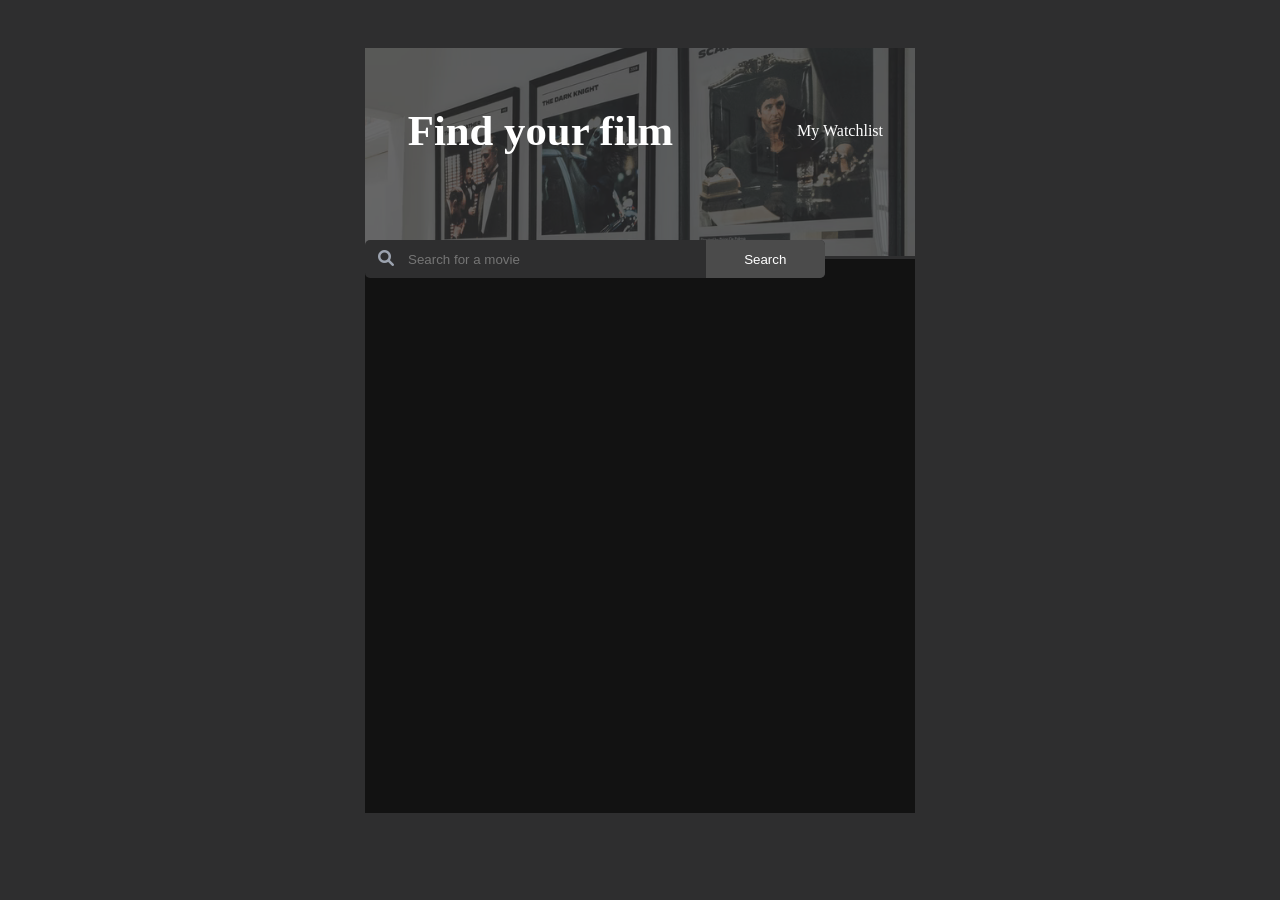
<file: index.html>
<!DOCTYPE html>
<html lang="en">

<head>
  <meta charset="UTF-8">
  <meta name="viewport" content="width=device-width, initial-scale=1.0">
  <link rel="stylesheet" href="index.css">
  <link rel="stylesheet" href="https://cdnjs.cloudflare.com/ajax/libs/font-awesome/6.0.0/css/all.min.css"
    integrity="sha512-9usAa10IRO0HhonpyAIVpjrylPvoDwiPUiKdWk5t3PyolY1cOd4DSE0Ga+ri4AuTroPR5aQvXU9xC6qOPnzFeg=="
    crossorigin="anonymous" referrerpolicy="no-referrer" />
  <link rel="stylesheet" href="https://cdnjs.cloudflare.com/ajax/libs/font-awesome/6.0.0/css/all.min.css">
  <title>Movies Watchlist</title>
</head>

<body>
  <header>
    <h1>Find your film</h1>
    <a href="watchList.html">My Watchlist</a>
  </header>
  <main>
    <div class="search-container">
      <div class="input-icon">
        <i class="fa-solid fa-magnifying-glass" id="search-icon"></i>
        <input type="text" id="search-input" placeholder="Search for a movie">
      </div>
      <button id="search-btn">Search</button>
    </div>
    <div id="movie-results"></div>
  </main>

  <script src="index.js"></script>

</body>

</html>
</file>
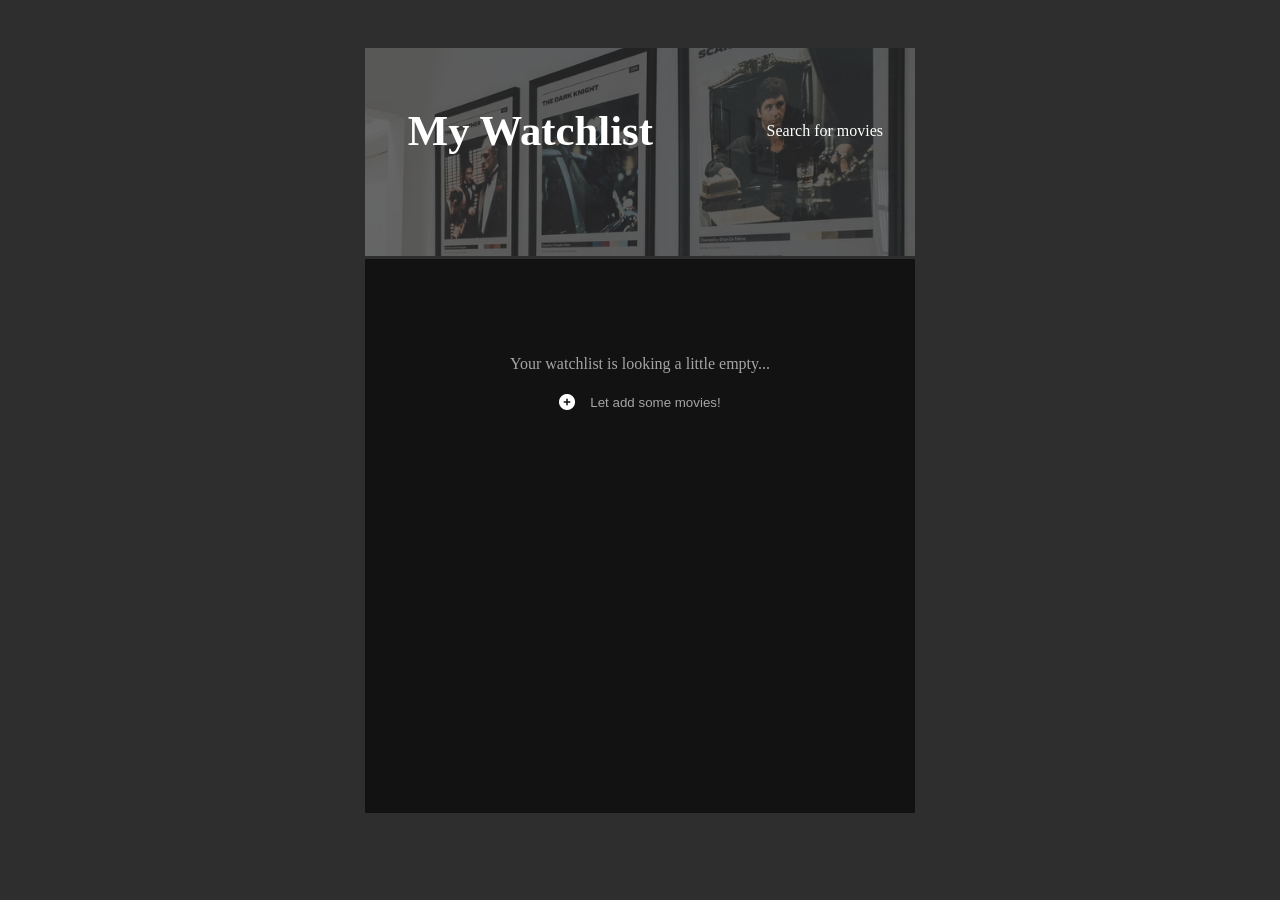
<file: watchList.html>
<!DOCTYPE html>
<html lang="en">

<head>
  <meta charset="UTF-8">
  <meta name="viewport" content="width=device-width, initial-scale=1.0">
  <link rel="stylesheet" href="index.css">
  <link rel="stylesheet" href="https://cdnjs.cloudflare.com/ajax/libs/font-awesome/6.0.0/css/all.min.css">
  <title>Movies Watchlist</title>
</head>

<body>
  <header>
    <h1>My Watchlist</h1>
    <a href="index.html">Search for movies</a>
  </header>
  <main>
    <div id="watchlist-container"></div>
  </main>
  <script src="watchlist.js"></script>
</body>

</html>
</file>
<file: index.css>
* {
  box-sizing: border-box;
}

body {
  margin: 3rem auto;
  max-width: 550px;
  max-height: 800px;
  font-family: Inter;
  background-color: #2E2E2F;

}

/* header index.html */
header {
  position: relative;
  display: flex;
  align-items: center;
  justify-content: space-between;
}

header::before {
  position: absolute;
  background-image: url(./headerBackground.png);
  background-size: cover;
  background-position: 75% 25%;
  background-repeat: no-repeat;
  width: 550px;
  height: 208px;
  content: "";
  inset: 0;
  opacity: 0.3;
  z-index: -1;
}


h1 {
  font-weight: 800;
  font-size: 42.79px;
  line-height: 23.77px;
  letter-spacing: -4.5%;
  text-align: justify;
  vertical-align: middle;
  color: #ffffff;
  padding: 1em;
}

a {
  cursor: pointer;
  text-decoration: none;
  color: #ffffff;
  padding-right: 2em;
}

/* main index.html */

.search-container {
  display: flex;
  justify-self: center;
  justify-content: space-between;
  align-items: center;
  background-color: #2E2E2F;
  width: 460px;
  height: 38px;
  border-radius: 5px;
  position: absolute;
  top: 240px;

}

.input-icon {
  width: 342px;
  opacity: 1;
  gap: 8px;
  padding: 9px 13px;
}

#search-icon {
  color: #9CA3AF;
}

#search-input {
  background-color: transparent;
  border: none;
  padding-left: 10px;
  color: #A5A5A5;

}

#search-input:focus {
  outline: none;
}

#search-btn {
  border: none;
  width: 120px;
  height: 38px;
  cursor: pointer;
  background: #4B4B4B;
  color: #FFFFFF;
  outline: none;
  padding: 0;
  border-top-right-radius: 5px;
  border-bottom-right-radius: 5px;
}

/* loading  */

main {
  width: 550px;
  height: 554px;
  background-color: #121212;
  margin-top: 2.8rem;

}

.loading-container {
  text-align: center;
  padding: 50px;
  margin-top: 100px;
}

.film-icon {
  font-size: 3rem;
  color: #2E2E2F;
  animation: bounce 1s infinite;
}

.loading-container p {
  font-family: Inter;
  font-weight: 700;
  font-size: 18px;
  line-height: 20px;
  letter-spacing: 0%;
  margin-top: 15px;
  color: #2E2E2F;
}

@keyframes bounce {

  0%,
  20%,
  50%,
  80%,
  100% {
    transform: translateY(0);
  }

  40% {
    transform: translateY(-20px);
  }

  60% {
    transform: translateY(-10px);
  }
}

/* Unable */
p.unable {
  text-align: center;
  margin-top: 6em;
  opacity: 1;
  color: #A5A5A5;
}

/* movie card */

.movie-card {
  display: flex;
  gap: 20px;
  padding: 2em;
  margin-bottom: 20px;
  border-bottom: 1px solid #333;
  padding-bottom: 20px;
}

.movie-card img {
  width: 100px;
  height: 150px;
}

h3 {
  font-weight: 500;
  font-size: 18px;
  line-height: 20px;
  text-align: justify;
  color: #ffffff;
}

span.rate-star {
  margin-left: 10px;
  font-weight: 400;
  font-style: Regular;
  font-size: 12px;
  line-height: 20px;
}

p#time-genre {
  font-weight: 400;
  font-size: 12px;
  line-height: 20px;
  letter-spacing: 1%;
  color: #FFFFFF;
}

p#details-plot {
  color: #A5A5A5;
  font-size: 14px;
  line-height: 20px;
  letter-spacing: 0.1%;
}

#add-watchlist,
#remove-watchlist {
  margin-left: 10px;
  padding: 10px;
  border: none;
  cursor: pointer;
  background: transparent;
  color: white;
  font-weight: 400;
  font-size: 12px;
  line-height: 20px;
  outline: none;
}

.plus,
.minus {
  margin-right: 7px;
  color: #ffffff;
  font-size: 16px;
}


/* watchlist */

.add-movie {
  display: flex;
  align-items: center;
  justify-content: center;
  gap: 8px;
  color: #A5A5A5;
  border: none;
  cursor: pointer;
  background: transparent;
  width: 100%;
  margin: 20px 0;
}

/* scroll */

#movie-results {
  max-height: 530px;
  overflow-y: auto;
  overflow-x: hidden;
  padding-right: 10px;
  -ms-overflow-style: none;
  scrollbar-width: none;
}

#watchlist-container {
  margin-top: 2.8em;
  display: block;
  height: 550px;
  overflow-y: scroll;
  overflow-x: hidden;
  -ms-overflow-style: none;
  scrollbar-width: none;
}

#movie-results::-webkit-scrollbar,
#watchlist-container::-webkit-scrollbar {
  display: none;
}

#movie-results::-webkit-scrollbar-thumb,
#watchlist-container::-webkit-scrollbar-thumb {
  background: #444;
  border-radius: 20px;
}
</file>
